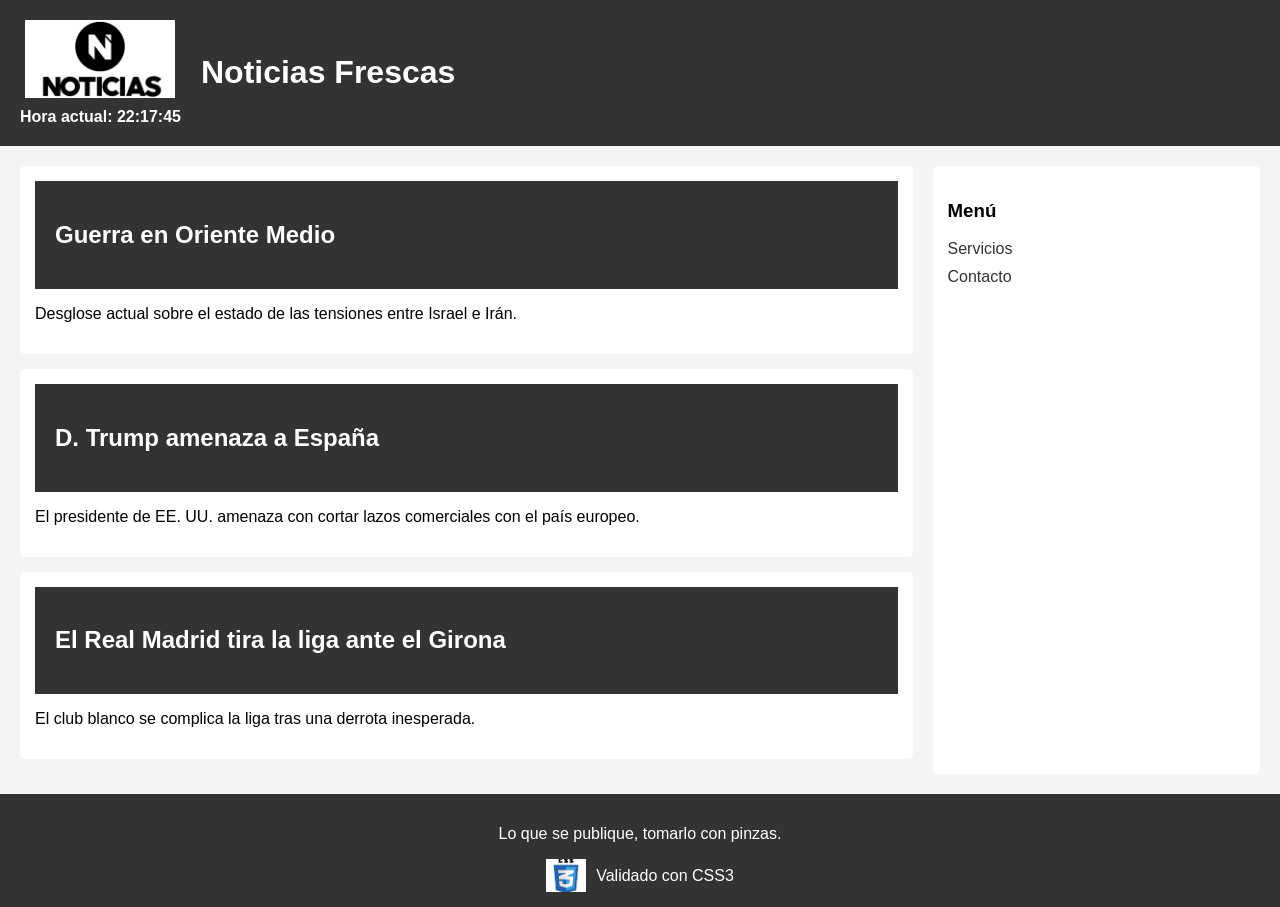
<file: index.html>
<!DOCTYPE html>
<html lang="es">

<head>
    <meta charset="UTF-8">
    <meta name="viewport" content="width=device-width, initial-scale=1.0">

    <!-- SEO mejorado -->
    <meta name="description" content="Noticias frescas sobre actualidad, deportes y política en tiempo real.">

    <title>Noticias Frescas | Última hora en política, deportes y actualidad</title>

    <!-- Verificación del sitio -->
    <meta name="google-site-verification" content="CODIGO_DE_VERIFICACION">

    <!-- Favicon -->
    <link rel="icon" href="img/favicon.ico" type="image/x-icon">

    <!-- Estilos -->
    <link rel="stylesheet" href="css/estilos.css">

    <!-- Scroll suave + hover artículos -->
    <style>
        html {
            scroll-behavior: smooth;
        }

        .articulo-link {
            text-decoration: none;
            color: inherit;
            display: block;
        }

        .articulo-link article {
            transition: transform 0.2s, box-shadow 0.2s;
            cursor: pointer;
        }

        .articulo-link article:hover {
            transform: scale(1.02);
            box-shadow: 0 4px 10px rgba(0,0,0,0.2);
        }
    </style>

    <!-- Script -->
    <script src="js/script.js" defer></script>
</head>

<body>

<!-- Encabezado -->
<header>
    <div class="logo-hora-container">
        <img src="img/logo.png" alt="Logo del sitio Noticias Frescas" class="logo" loading="lazy">
        <time id="hora-actual" class="hora"></time>
    </div>

    <h1 class="titulo">Noticias Frescas</h1>
</header>

<!-- Contenedor principal -->
<section class="contenedor">

    <main>

        <!-- NOTICIA 1 -->
        <a href="guerra-oriente.html" class="articulo-link">
            <article>
                <header>
                    <h2>Guerra en Oriente Medio</h2>
                </header>
                <p>Desglose actual sobre el estado de las tensiones entre Israel e Irán.</p>
            </article>
        </a>

        <!-- NOTICIA 2 -->
        <a href="trump-espana.html" class="articulo-link">
            <article>
                <header>
                    <h2>D. Trump amenaza a España</h2>
                </header>
                <p>El presidente de EE. UU. amenaza con cortar lazos comerciales con el país europeo.</p>
            </article>
        </a>

        <!-- NOTICIA 3 -->
        <a href="real-madrid-girona.html" class="articulo-link">
            <article>
                <header>
                    <h2>El Real Madrid tira la liga ante el Girona</h2>
                </header>
                <p>El club blanco se complica la liga tras una derrota inesperada.</p>
            </article>
        </a>

    </main>

    <!-- MENÚ LATERAL CORREGIDO (con enlaces útiles) -->
    <aside>
        <nav aria-label="Menú principal">
            <h3>Menú</h3>
            <ul>
          
                <li><a href="#">Servicios</a></li>
                <li><a href="#">Contacto</a></li>
            </ul>
        </nav>
    </aside>

</section>

<!-- PIE DE PÁGINA -->
<footer>
    <p>Lo que se publique, tomarlo con pinzas.</p>

    <div class="estandares">
        <img src="img/css3-logo.png" alt="Logo de validación CSS3" class="css3-logo" loading="lazy">
        <span>Validado con CSS3</span>
    </div>
</footer>

</body>
</html>
</file>
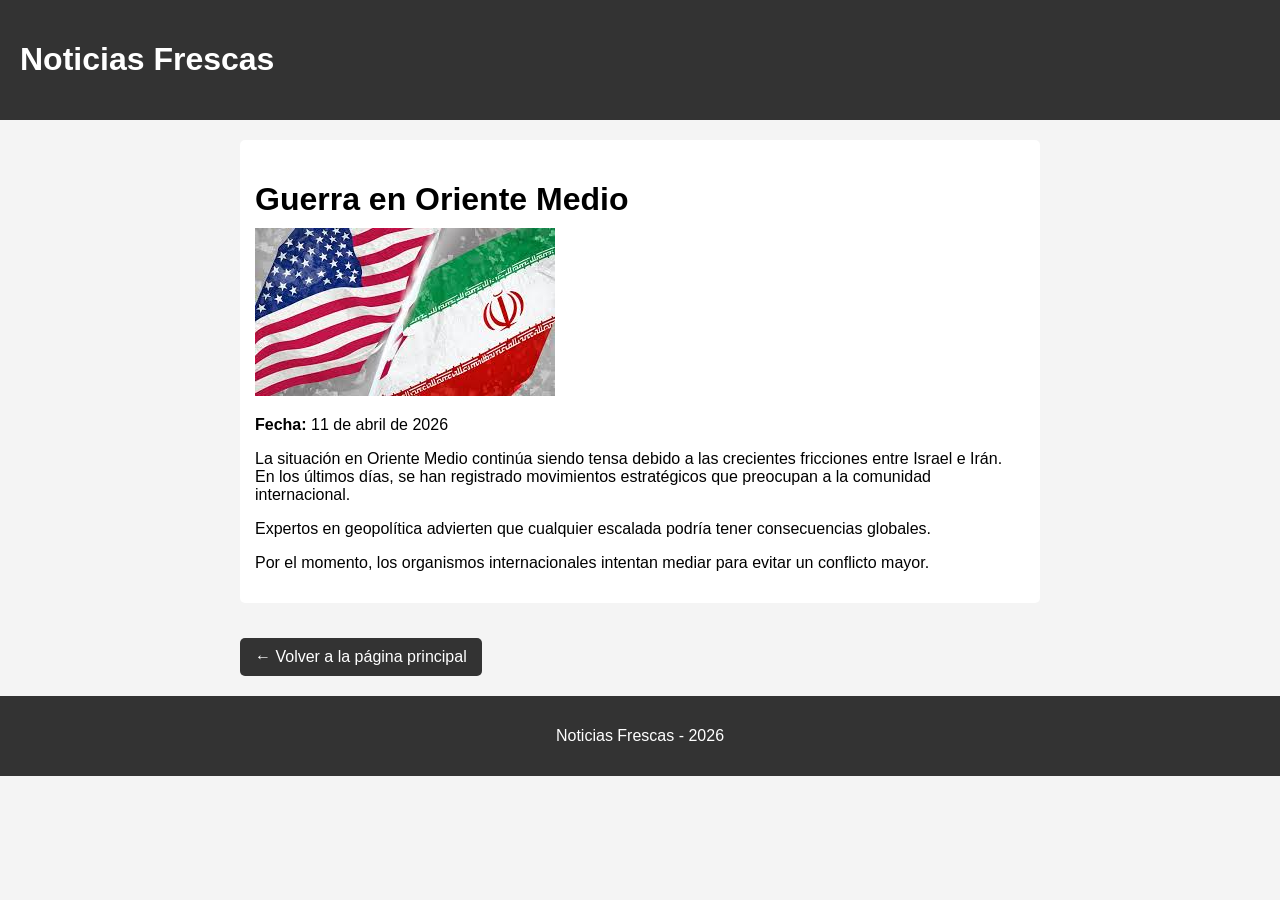
<file: guerra-oriente.html>
<!DOCTYPE html>
<html lang="es">

<head>
    <meta charset="UTF-8">
    <meta name="viewport" content="width=device-width, initial-scale=1.0">

    <meta name="description" content="Análisis completo sobre la guerra en Oriente Medio y las tensiones entre Israel e Irán.">

    <title>Guerra en Oriente Medio | Noticias Frescas</title>

    <link rel="stylesheet" href="css/estilos.css">
</head>

<body>

<header>
    <h1>Noticias Frescas</h1>
</header>

<main class="noticia-completa">

    <article>

        <h2>Guerra en Oriente Medio</h2>

        <!-- 🖼️ IMAGEN AÑADIDA -->
        <img src="./img/1.jpg" alt="Imagen de la noticia">

        <p><strong>Fecha:</strong> 11 de abril de 2026</p>

        <p>
            La situación en Oriente Medio continúa siendo tensa debido a las crecientes fricciones entre Israel e Irán.
            En los últimos días, se han registrado movimientos estratégicos que preocupan a la comunidad internacional.
        </p>

        <p>
            Expertos en geopolítica advierten que cualquier escalada podría tener consecuencias globales.
        </p>

        <p>
            Por el momento, los organismos internacionales intentan mediar para evitar un conflicto mayor.
        </p>

    </article>

    <a href="index.html" class="volver">← Volver a la página principal</a>

</main>

<footer>
    <p>Noticias Frescas - 2026</p>
</footer>

</body>
</html>
</file>
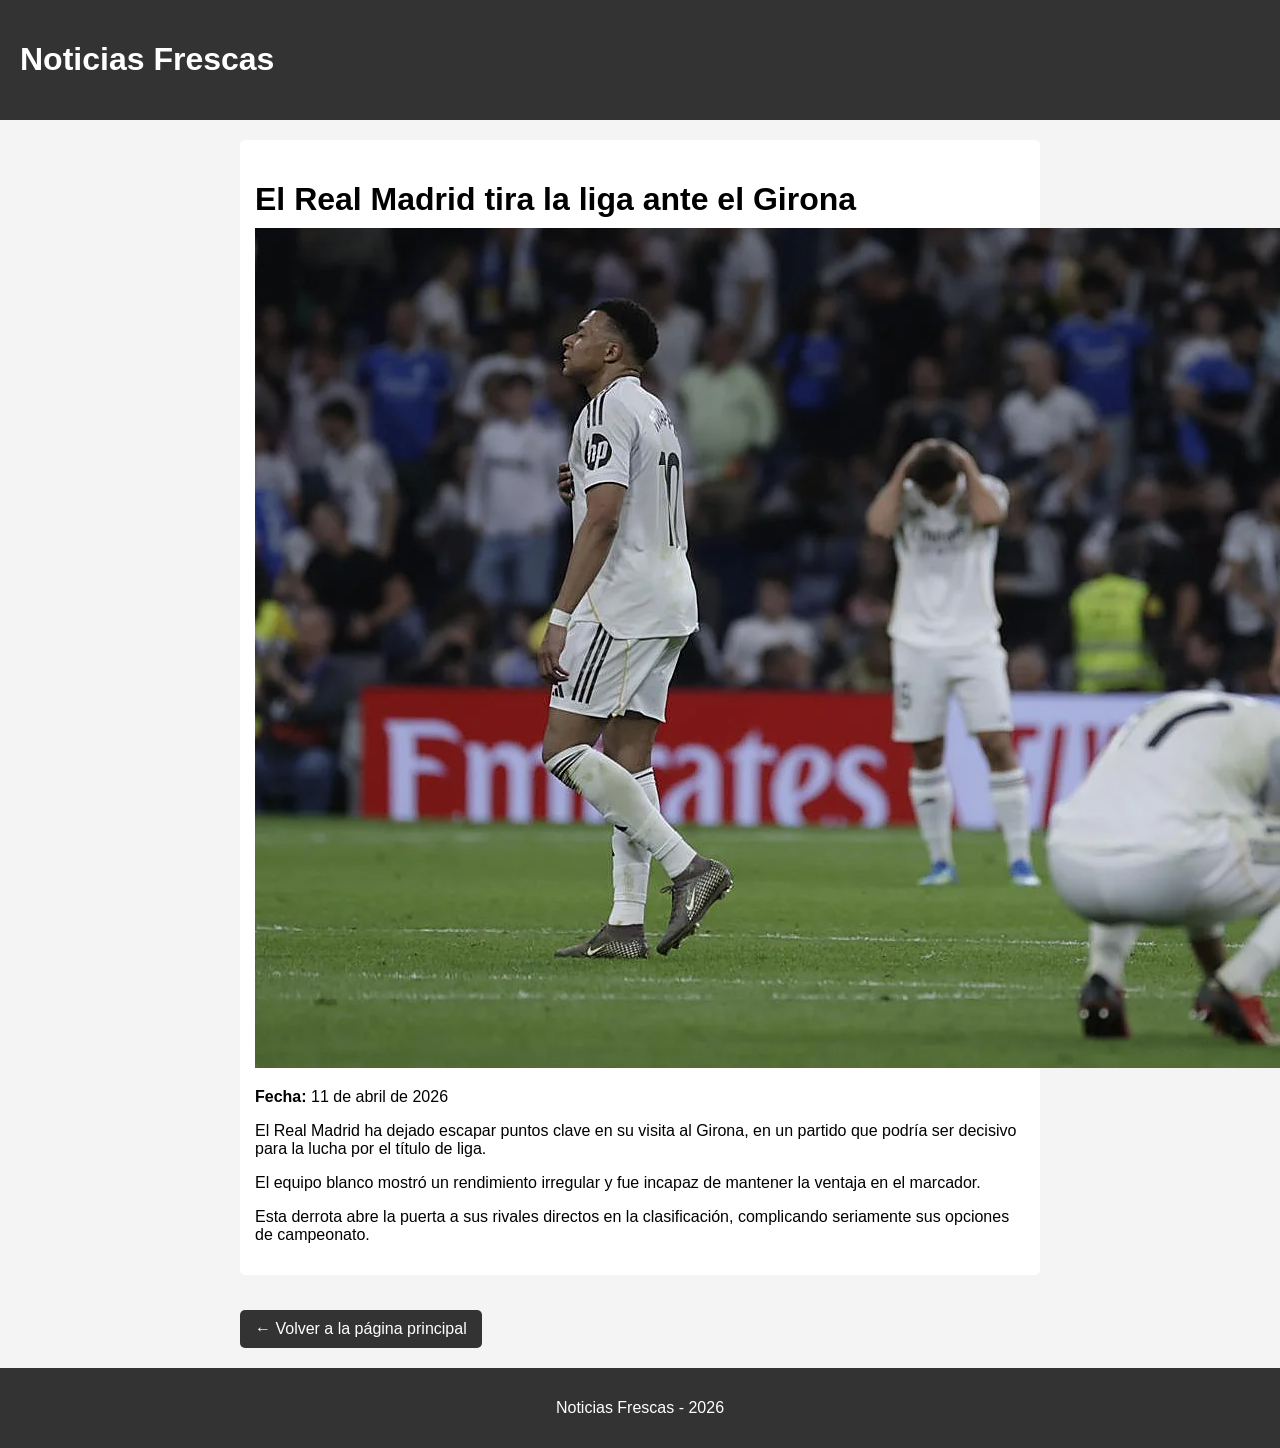
<file: real-madrid-girona.html>
<!DOCTYPE html>
<html lang="es">

<head>
    <meta charset="UTF-8">
    <meta name="viewport" content="width=device-width, initial-scale=1.0">

    <meta name="description" content="Crónica del partido entre Real Madrid y Girona y sus consecuencias en la liga.">

    <title>Real Madrid tira la liga ante el Girona | Noticias Frescas</title>

    <link rel="stylesheet" href="css/estilos.css">
</head>

<body>

<header>
    <h1>Noticias Frescas</h1>
</header>

<main class="noticia-completa">

    <article>

        <h2>El Real Madrid tira la liga ante el Girona</h2>

        <!-- 🖼️ IMAGEN -->
        <img src="./img/3.jpg" alt="Imagen de la noticia">
        <p><strong>Fecha:</strong> 11 de abril de 2026</p>

        <p>
            El Real Madrid ha dejado escapar puntos clave en su visita al Girona, en un partido que podría ser decisivo
            para la lucha por el título de liga.
        </p>

        <p>
            El equipo blanco mostró un rendimiento irregular y fue incapaz de mantener la ventaja en el marcador.
        </p>

        <p>
            Esta derrota abre la puerta a sus rivales directos en la clasificación, complicando seriamente sus opciones de campeonato.
        </p>

    </article>

    <a href="index.html" class="volver">← Volver a la página principal</a>

</main>

<footer>
    <p>Noticias Frescas - 2026</p>
</footer>

</body>
</html>
</file>
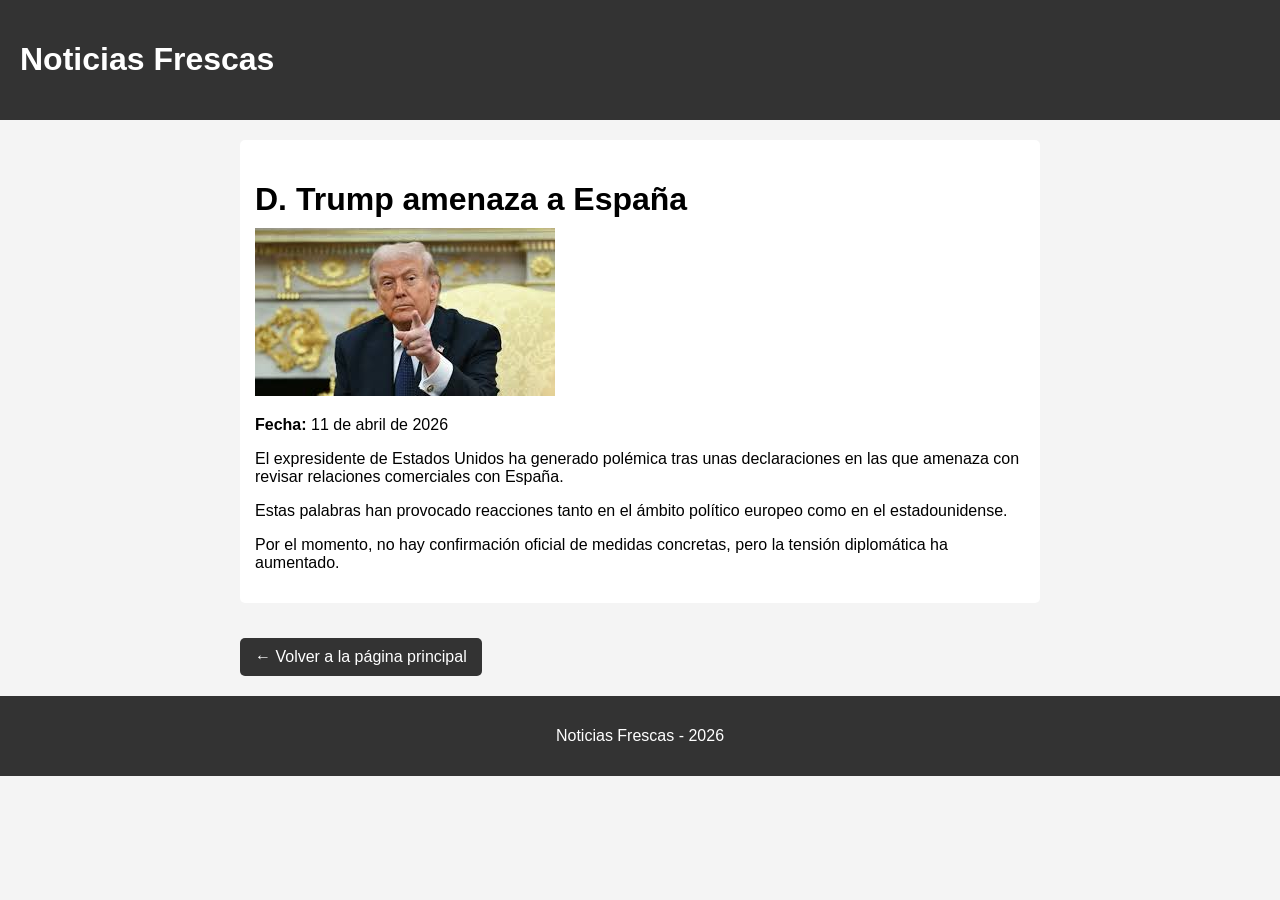
<file: trump-espana.html>
<!DOCTYPE html>
<html lang="es">

<head>
    <meta charset="UTF-8">
    <meta name="viewport" content="width=device-width, initial-scale=1.0">

    <meta name="description" content="Noticia sobre las tensiones diplomáticas entre Estados Unidos y España.">

    <title>D. Trump amenaza a España | Noticias Frescas</title>

    <link rel="stylesheet" href="css/estilos.css">
</head>

<body>

<header>
    <h1>Noticias Frescas</h1>
</header>

<main class="noticia-completa">

    <article>

        <h2>D. Trump amenaza a España</h2>

        <!-- 🖼️ IMAGEN -->
        <img src="./img/2.jpg" alt="Imagen de la noticia">

        <p><strong>Fecha:</strong> 11 de abril de 2026</p>

        <p>
            El expresidente de Estados Unidos ha generado polémica tras unas declaraciones en las que amenaza con
            revisar relaciones comerciales con España.
        </p>

        <p>
            Estas palabras han provocado reacciones tanto en el ámbito político europeo como en el estadounidense.
        </p>

        <p>
            Por el momento, no hay confirmación oficial de medidas concretas, pero la tensión diplomática ha aumentado.
        </p>

    </article>

    <a href="index.html" class="volver">← Volver a la página principal</a>

</main>

<footer>
    <p>Noticias Frescas - 2026</p>
</footer>

</body>
</html>
</file>
<file: css/estilos.css>
body {
    font-family: Arial, sans-serif;
    margin: 0;
    background-color: #f4f4f4;
}

/* Header */
header {
    background-color: #333;
    color: white;
    padding: 20px;
    display: flex;
    align-items: flex-start; /* Alinea logo+hora y título horizontalmente */
    gap: 20px; /* Espacio entre logo+hora y título */
}

/* Contenedor vertical del logo y la hora */
.logo-hora-container {
    display: flex;
    flex-direction: column; /* Logo arriba, hora debajo */
    align-items: center;    /* Centrado de la hora debajo del logo */
}

/* Logo */
.logo {
    width: 150px;
}

/* Hora debajo del logo */
.hora {
    font-weight: bold;
    font-size: 16px;
    margin-top: 10px;
    color: #ffffff;
}

/* Título al lado del logo */
.titulo {
    margin: 0;
    align-self: center; /* Centra verticalmente respecto al logo */
}

/* Contenedor principal con columnas */
.contenedor {
    display: flex;
    padding: 20px;
}

/* Columna izquierda: artículos */
main {
    flex: 3;
}

article {
    background: white;
    padding: 15px;
    margin-bottom: 15px;
    border-radius: 5px;
}

/* Columna derecha: menú lateral */
aside {
    flex: 1;
    margin-left: 20px;
    background: white;
    padding: 15px;
    border-radius: 5px;
}

nav ul {
    list-style: none;
    padding: 0;
}

nav ul li {
    margin-bottom: 10px;
}

nav a {
    text-decoration: none;
    color: #333;
}

nav a:hover {
    text-decoration: underline;
}

/* Pie de página */
footer {
    background-color: #333;
    color: white;
    text-align: center;
    padding: 15px;
}

/* Logotipo de cumplimiento CSS3 */
.estandares {
    margin-top: 10px;
    display: flex;
    align-items: center;
    justify-content: center;
    gap: 10px;
}

.css3-logo {
    width: 40px;
    height: auto;
}
.noticia-completa {
    max-width: 800px;
    margin: auto;
    padding: 20px;
}

.noticia-completa h2 {
    font-size: 2em;
    margin-bottom: 10px;
}

.volver {
    display: inline-block;
    margin-top: 20px;
    text-decoration: none;
    color: white;
    background: #333;
    padding: 10px 15px;
    border-radius: 5px;
}

.volver:hover {
    background: #555;
}
.imagen-noticia {
    width: 100%;
    max-width: 700px;
    display: block;
    margin: 20px auto;
    border-radius: 10px;
}
.imagen-noticia {
    width: 100%;
    max-width: 700px;
    display: block;
    margin: 20px auto;
    border-radius: 10px;
}
</file>
